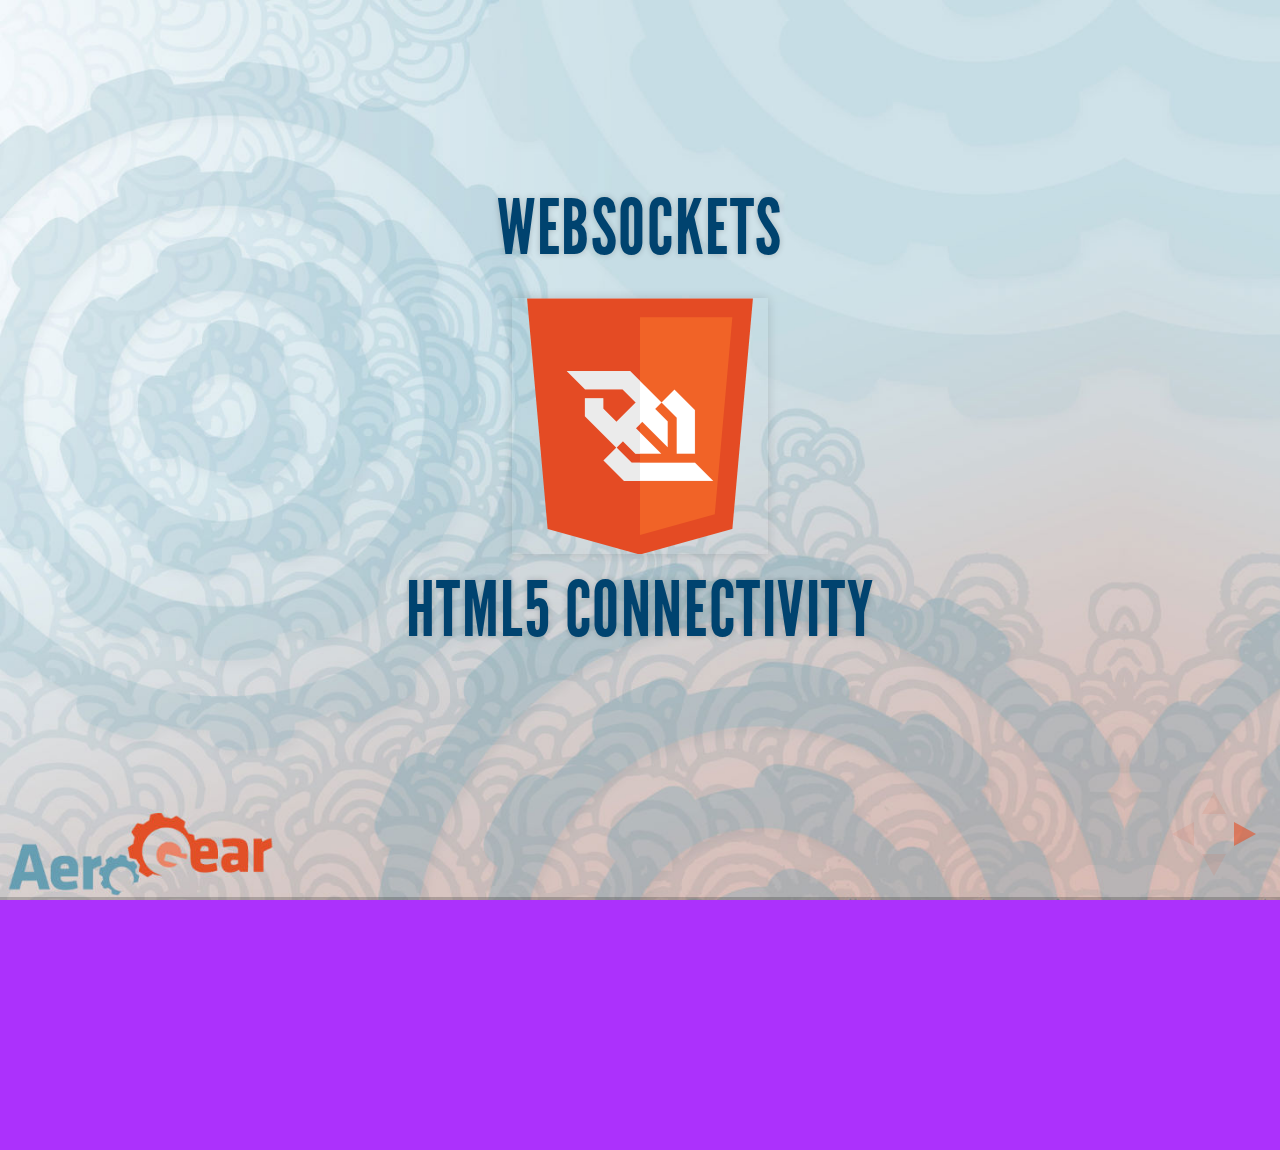
<file: index.html>
<!doctype html>
<html lang="en">

	<head>
		<meta charset="utf-8">

		<title>WebSocket - here we are!</title>

		<meta name="description" content="WebSocket">
		<meta name="author" content="Matthias Wessendorf">

		<meta name="apple-mobile-web-app-capable" content="yes" />
		<meta name="apple-mobile-web-app-status-bar-style" content="black-translucent" />

		<meta name="viewport" content="width=device-width, initial-scale=1.0, maximum-scale=1.0, user-scalable=no">

		<link rel="stylesheet" href="css/reveal.min.css">
		<link rel="stylesheet" href="css/theme/aerogear.css" id="theme">

		<!-- For syntax highlighting -->
		<link rel="stylesheet" href="lib/css/zenburn.css">

		<!-- If the query includes 'print-pdf', use the PDF print sheet -->
		<script>
			document.write( '<link rel="stylesheet" href="css/print/' + ( window.location.search.match( /print-pdf/gi ) ? 'pdf' : 'paper' ) + '.css" type="text/css" media="print">' );
		</script>

		<!--[if lt IE 9]>
		<script src="lib/js/html5shiv.js"></script>
		<![endif]-->
	</head>

	<body>

		<div class="reveal">

			<!-- Any section element inside of this container is displayed as a slide -->
			<div class="slides">
				<section>
					<h2>WebSockets</h2>
					<div>
						<img style="background: none;border: 0;" src="assets/img/connectivity.png" alt="" />
					</div>
					<h2>HTML5 Connectivity</h2>
				</section>
<section>
	<h2>Matthias Weßendorf</h2>
    <div style="float:right;text-align:right;display:inline-block;width: 16%">
        <img src="assets/img/redhat-logo-cloud.jpeg" width="90%"/>
    </div>
	<ul>
		<li>JBoss by Red Hat</li>
		<i><a href="http://twitter.com/AeroGears">@AeroGears</a></i>
		<li>Member Apache Software Foundation</li>
		<li>Speaker, Author, Blogger:</li>
		<i><a href="http://wessendorf.net">http://wessendorf.net</a></i>
		<li>Twitter:</li>
		<i><a href="http://twitter.com/mwessendorf">@mwessendorf</a></i>
	</ul>
</section>

				<section>
					<h2>Agenda</h2>
					<ul>
						<li>HTML5 Connectivity and Realtime</li>
						<li>Enter WebSockets</li>
						<li>Current usage</li>
						<li>Outlook: what's next?</li>
					</ul>
				</section>
				<section>
					<h2>HTML5 - haz it...</h2>
					<div>
						<img style="background: transparent;border: 0;" src="assets/img/HTML5-Super-Logo.jpeg" alt="" />
					</div>
				</section>

				<section>
					<h3>Ok...</h3>
					<h1>WebSocket</h1>
					<h3>But why?</h3>
				</section>

				<section>
					<h2>Realtime...</h2>
					<div>
						<img style="background: transparent;border: 0;" src="assets/img/realtime.png" alt="" />
					</div>
				</section>
				<section>
					<h2>Realtime...</h2>
					<div>
						<img style="background: transparent;border: 0;" src="assets/img/29465860.jpeg" alt="" />
					</div>
				</section>

				<section>
					<h2>HTTP Limits...</h2>
					<div>
						<img style="background: transparent;border: 0;height: 304px;width: 400px;" src="assets/img/oneway.gif" alt="" />
					</div>
				</section>

				<section>
					<h3>...it's chatty!</h3>
					<div>
						<img style="background: transparent;border: 0;" src="assets/img/headers.png" alt="" />
					</div>
				</section>

				<section>
					<h3>Web Scale??</h3>
					<div>
						<a href="./assets/img/http.png"><img style="background: transparent;border: 0;" src="assets/img/http.png" alt="" /></a>
					</div>
				</section>

				<section>
					<h3>ZOMG!</h3>
					<div>
						<a href="./assets/img/websocket.png"><img style="background: transparent;border: 0;" src="assets/img/websocket.png" alt="" /></a>
					</div>
				</section>
				<section>
					<h2>Agenda</h2>
					<ul>
						<li>HTML5 Connectivity and Realtime</li>
						<li><span style="text-decoration: underline;"><b><i>Enter WebSockets</i></b></span></li>
						<li>Current usage</li>
						<li>Outlook: what's next?</li>
					</ul>
				</section>

				<section>
					<h2>WS: History - hixie</h2>
					<ul>
						<li>2009, January</li>
						  <ul>
							<li>Version 0, kick off</li>
						  </ul>
						...
						<li>2010, May</li>
						  <ul>
							<li>Version 76</li>
						  </ul>
					</ul>
				</section>

				<section>
					<h2>WS: IETF took over</h2>
					<ul>
						<li>2010, August</li>
						  <ul>
							<li>Version 1, Binary</li>
						  </ul>
						<li>2011, January</li>
						  <ul>
							<li>Version 4, Security</li>
						  </ul>
						<li>2011, September</li>
						  <ul>
							<li>Version 14, Versioning</li>
						  </ul>
						<li>2011, December</li>
						  <ul>
							<li><i><b>RFC 6455</b></i> => FINAL</li>
						  </ul>
					</ul>
				</section>
				<section>
					<h2>Supported by...</h2>
					<ul>
						<li>Browsers</li>
						  <ul>
							<li>almost all! Yes... IE, but in version 10...</li>
						  </ul>
						<li>Servers</li>
						  <ul>
							<li>a gazillion servers</li>
						  </ul>
						<li>standalone(?) libraries</li>
						  <ul>
							<li>Autobahn, SRWebSocket, JavaEE(!) etc...</li>
						  </ul>
						<li>Extensions and Protocols</li>
						  <ul>
							<li>e.g. STOMP, MQTT, SimplePush (designed for Firefox OS)</li>
						  </ul>
						<li>Docker Remote API</li>
						<li>Github UI (e.g. PRs)</li>
					</ul>
				</section>
				<section data-markdown>
					<h3>Handshake Request</h3>
					```
					GET /chat HTTP/1.1
					Host: server.example.com
					Upgrade: websocket
					Connection: Upgrade
					Sec-WebSocket-Key: dGhlIHNhbXBsZSBub25jZQ==
					Origin: http://example.com
					Sec-WebSocket-Protocol: chat, superchat
					Sec-WebSocket-Version: 13
					```
			</section>
			<section data-markdown>
				<h3>Handshake Response</h3>
				```
				HTTP/1.1 101 Switching Protocols
				Upgrade: websocket
				Connection: Upgrade
				Sec-WebSocket-Accept: s3pPLMBiTxaQ9kYGzzhZRbK+xOo=
				Sec-WebSocket-Protocol: superchat
				```
			</section>
				
			<section data-markdown>
				<h3>JavaScript API</h3>
				```
				// Create new WebSocket
				var mySocket =new WebSocket("ws://echo.websockets.org");

				// Attach listeners
				mySocket.onmessage = function(evt) {

				   doSomethingFancy(evt.data);
				};

				mySocket.onopen = function(evt) {...};

				mySocket.onclose = function(evt) {...};

				mySocket.onerror = function(evt) {...};

				```
			</section>
				
			<section data-markdown>
				<h3>JavaScript API</h3>
				```
				function sendTextMessage() {
				    if (mySocket.readyState !== WebSocket.OPEN) return;

				    mySocket.send("Hello there...!");
				 }

				 function sendBinaryMessage() {
				    if (mySocket.readyState !== WebSocket.OPEN) return;

				    mySocket.send(canvasElementRef.toBlob()); // blob: default...
				 }

				// Close WebSocket
				mySocket.close();
				```
			</section>
				<section>
					<h2>ARE YOU READY TO CONNECT TO</h2>
					<div>
						<img style="background: transparent;border: 0;" src="assets/img/hp.jpg" alt="" />
					</div>
					<h2>WEBSOCKETS ????</h2>
				</section>

			<section>
				<h2>JSR 356</h2>
				<ul>
					<li>Java API for WebSocket</li>
					<ul>
						<li>Client API</li>
						<li>Server API</li>
					</ul>
				</ul>
			</section>
			
			<section>
				<h2>Agenda</h2>
				<ul>
					<li>HTML5 Connectivity and Realtime</li>
					<li>Enter WebSockets</li>
					<ul>
						<li><span style="text-decoration: underline;"><b><i>Issues / Gotchas</i></b></span></li>
					</ul>
					<li>Current usage</li>
					<li>Outlook: what's next?</li>
				</ul>
			</section>
			
			<section>
				<img style="background: transparent;border: 0;height: 720px;width: 720px;" src="assets/img/29697984.jpeg" alt="" />
			</section>
			
			<section>
				<h2>WebSocket Issues</h2>
				<ul>
					<li>Browsers</li>
					 	<ul>
							<li>different protocol/API versions..</li>
							<li>old browsers...</li>
						</ul>
					<li>Servers</li>
				 	<ul>
						<li>different protocol/API versions..</li>
						<li>old handshake VS new handshake</li>
					</ul>					
				</ul>
			</section>
			<!--section>
				<h2>relax</h2>
				<span> Can be fixed, but requires some more code and tweaks...</span>
			</section-->



			<section>
				<h2>WebSocket Issues</h2>
				<ul>
					<li>Writing to a closed WebSocket:</li>
					<ul>
						<li>e.g. race condition...</li>
					</ul>
				</ul>
				<p>&nbsp;</p>
				<p>&nbsp;</p>
				<p><a href="https://github.com/joewalnes/reconnecting-websocket">reconnecting-websocket</a>
			</section>
			<section data-markdown>
				<h3>open?</h3>
				```
				function sendTextMessage() {
				    if (mySocket.readyState !== WebSocket.OPEN) return;

				    mySocket.send("Hello there...!");
				 }
				```
				The readySate:
				```
				WebSocket.CONNECTING
				WebSocket.OPEN
				WebSocket.CLOSING
				WebSocket.CLOSED
				```
			</section>
			<section>
				<h2>WebSocket Issues</h2>
				<ul>
					<li>Browsers..WAT CAN GO WRONG ???</li>
					<br/><p/>
					<ul>
						<li>recent (FF/Chrome): for ws:// from TLS (https://)....</li>
						<li>older Firefox: ESC... true for XHR (and Comet) as well.....</li>
					</ul>
				</ul>
			</section>
			
			<section>
				<h2>(WebSocket) Issues</h2>
				<ul>
					<li>Sending invalid UTF-8</li>
					<ul>
						<li>emoji / emoticons</li>
					</ul>
				</ul>
			</section>
			<section>
				<h2>(WebSocket) Issues</h2>
				<p>&nbsp;</p>
				<p>encodeURIComponent(<img src="assets/img/poo.png" style="border:0;weight:60px;height:60px;background:transparent;"/>)</p>
				<p>&nbsp;</p>
			</section>

			<section>
				<p>WebSockets</p>
				<p>on</p>
				<h1>mobile ???</h1>
			</section>

			<section>
				<h2>(WebSocket) Issues</h2>
				<ul>
					<li>Browser</li>
					<ul>
						<li>Sleep closes the connection</li>
					</ul>
					<li>Native</li>
					<ul>
						<li>it depends....</li>
					</ul>
				</ul>
			</section>

			<section data-markdown>
				<h2>WebSocket (Browser) Issues</h2>
				```
				mySocket.onclose = function(evt) {
					// something happend:
					if (!evt.wasClean) {
						// add hooks...
					}
				};
				```
				Apache Cordova...
			</section>

			<section data-markdown>
				<h2>Future => </h2>
				Page Visibility API (W3C)
				```
				document.addEventListener("visibilitychange", function(event) {
				   // Page visible ?
				   if (document.hidden) {
				   }
				   // query the 'visibilityState':
				   var myVisibility = document.visibilityState;
				   ...
				}, false);
				```
				* hidden
				* visible
				*  preview
			</section>


			<section>
				<p>&nbsp;</p>
				<p>&nbsp;</p>
				<h1>3G ?</h1>
				<p>&nbsp;</p>
			</section>

			<section>
				<h2>Browser...</h2>
				<img style="background: transparent;border: 0;" src="assets/img/ws_org.jpg" alt="" />
			</section>
			<section>
				<h2>...native</h2>
				<img style="background: transparent;border: 0;" src="assets/img/pusher_1.jpg" alt="" />
			</section>
			<section>
				<h2>Oh, look!</h2>
				<img style="background: transparent;border: 0;" src="assets/img/pusher_2.jpg" alt="" />
			</section>
			<section data-markdown>
				<p>&nbsp;</p>
				<h1>WebSocket secure</h1>
				<p>&nbsp;</p>
				```
				var ws = new WebSocket("wss://myserver.com/endpoint");
				```
			</section>
			<section>
				<p>&nbsp;</p>
				<p>&nbsp;</p>
				<h1>Always!</h1>
				<p>&nbsp;</p>
				<span>Doesn't <span style="color:#E25027">http://</span> just look odd ? :-)</span>
			</section>

			<section>
				<h2>Actually...</h2>
				<ul>
					<li>Telekom fixed it in 2014 :)</li>
					<li>BUT! Do you know if other carriers support it ?</li>
				</ul>
			</section>

			<section>
				<h2>Android/iOS</h2>
				<ul>
					<li>Costs of maintaining (WebSocket) connection (per app)</li>
					<li>sporadic connection scenario</li>
						<ul>
							<li>network events</li>
							<li>battery</li>
							<li>redelivery of messages</li>
						</ul>
					<li>user kills the app</li>
					<li>reboot of device</li>
				</ul>
			</section>


				<section>
					<h2>Ideal case</h2>
					<div>
						<img style="background: transparent;border: 0;" src="assets/img/Device-Cloud.png" alt="" />
					</div>
				</section>
				<section>
					<h2>Background*</h2>
					<div>
						<img style="background: transparent;border: 0;" src="assets/img/Device-Cloud2.png" alt="" />
					</div>
				</section>
				<section>
					<h2>Push for wake up!</h2>
					<div>
						<img style="background: transparent;border: 0;" src="assets/img/Device-Cloud3.png" alt="" />
					</div>
				</section>
				<section>
					<h2>Back to 'normal'</h2>
					<div>
						<img style="background: transparent;border: 0;" src="assets/img/Device-Cloud.png" alt="" />
					</div>
				</section>


			
			<section>
				<h2>Enterprise Proxies</h2>
				<ul>
					<li>blocks (high) ports...</li>
					<li>allows: 80, 443, 843</li>
				</ul>
			</section>
			
			
			<section>
				<h2>(WebSocket) Issues</h2>
				<ul>
					<li>(Personal) Firewalls</li>
					<li>Virus Scanners</li>
				</ul>
				<p>there is some really old and nasty software out there...</p>
			</section>
			
			
			
			<section>
				<p>&nbsp;</p>
				<p>&nbsp;</p>
				<h1>How to improve?!</h1>
				<p>&nbsp;</p>
			</section>

			<section data-markdown>
				<p>&nbsp;</p>
				<h1>WebSocket secure</h1>
				<p>&nbsp;</p>
				```
				var ws = new WebSocket("wss://myserver.com/endpoint");
				```
			</section>
			
			
			<section>
				<p>&nbsp;</p>
				<p>&nbsp;</p>
				<h1>Fallbacks!</h1>
				<p>&nbsp;</p>
			</section>

			
			<section>
				<p>&nbsp;</p>
				<p>&nbsp;</p>
				<h1>Really !?!?!?</h1>
				<p>&nbsp;</p>
			</section>

			
			<section>
				<h2>Engine.io / Socket.io</h2>
				<ul>
					<li>Engine.io transport for Socket.io</li>
					<li>They upgrade to WebSocket, if possible...</li>
			</section>
			
			
			<section>
				<h2>Engine.io / Socket.io</h2>
				<img style="background: transparent;border: 0;" src="assets/img/engine.io.png" alt="" />
				<p>Use multiple ports, if possible(80, 443, 843)</p>
			</section>
				
			<section>
				<h2>ENTERPRISE.JS</h2>
				<ul>
					<li>A good API should hide the technical facts</li>
					<li>Devs should code against one API</li>
				</ul>
				<p>&nbsp;</p>
				<p>&nbsp;</p>
				<p>...like Socket.io does!</p>
			</section>
			


			<section>
				<h2>Agenda</h2>
				<ul>
					<li>HTML5 Connectivity and Realtime</li>
					<li>Enter WebSockets</li>
					<li><span style="text-decoration: underline;"><b><i>Current usage</i></b></span></li>
					<li>Outlook: what's next?</li>
				</ul>
			</section>
			
			
			<section>
				<h2>WebSocket usage</h2>
				<ul>
					<li>APIs over WebSocket</li>
					<li>Protocols over WebSocket</li>
					<li>APIs integration with WebSocket</li>
					<li>Mobile</li>
				</ul>
			</section>
			
			<section>
				<h2>SimplePush</h2>
				<ul>
					<li>push websocket to Firefox and other devices</li>
				</ul>
			</section>
			
			
			<section>
				<h2>WebSocket usage</h2>
				<ul>
					<li>When you build Desktop applications (client server solutions) do you develop your application using raw TCP sockets?</li>
					<p>&nbsp;</p>
					<li>Or, are you using higher level protocols and APIs, such as XMPP, JMS, JDBC?</li>
				</ul>
			</section>
			
			<!--section>
				<h2>APIs over WebSocket</h2>
				<p>&nbsp;</p>
				<p>Infinispan (Demo)</p>
			</section-->
			
			<section>
				<h2>APIs / Protocols over WebSocket</h2>
				<p>&nbsp;</p>
				<p>Stomp / HornetQ (Demo)</p>
			</section>
			
			<section>
				<h2>Agenda</h2>
				<ul>
					<li>HTML5 Connectivity and Realtime</li>
					<li>Enter WebSockets</li>
					<li>Current usage</li>
					<li><span style="text-decoration: underline;"><b><i>Outlook: what's next?</i></b></span></li>
				</ul>
			</section>
			
			<section>
				<h2>Moving on</h2>
				<ul>
					<li>Subprotocols (IANA)</li>
					<ul>
						<li><a href="http://stomp.github.com/stomp-specification-1.0.html">STOMP 1.0****</a>, <a href="http://wamp.ws">WAMP</a>, <a href="http://tools.ietf.org/html/draft-hapner-hybi-messagebroker-subprotocol">Message Broker</a>, <a href="http://msdn.microsoft.com/en-us/library/hh536812%28prot.20%29.aspx">SOAP...</a></li>
					</ul>
					<li>Extensions</li>
					<ul>
						<li><a href="http://tools.ietf.org/html/draft-ietf-hybi-websocket-multiplexing-08">Multiplexing*</a>, <a href="http://tools.ietf.org/html/draft-ietf-hybi-permessage-compression-04">Compresssion (per message)*</a></li>
					</ul>
					<p>&nbsp;</p>
					<li><a style="text-decoration:line-through" href="https://docs.google.com/document/d/1zUEFzz7NCls3Yms8hXxY4wGXJ3EEvoZc3GihrqPQcM0/edit?pli=1">WebSocket over SPDY</a></li>
					<p>&nbsp;</p>
				</ul>
			</section>

			<section>
				<p>&nbsp;</p>
				<p>&nbsp;</p>
				<h1>HTTP 2.0</h1>
				<p>&nbsp;</p>
				<p>&nbsp;</p>
			</section>
			
			<section>
				<h1>THANK YOU</h1>
				<h3>matzew @ redhat . com</h3>
				<ul>
					<li>https://github.com/matzew/websockets</li>
				</ul>
			</section>

			</div>

		</div>

		<script src="lib/js/head.min.js"></script>
		<script src="js/reveal.min.js"></script>

		<script>

			// Full list of configuration options available here:
			// https://github.com/hakimel/reveal.js#configuration
			Reveal.initialize({
				controls: true,
				progress: true,
				history: true,
				center: true,

				theme: Reveal.getQueryHash().theme, // available themes are in /css/theme
				transition: Reveal.getQueryHash().transition || 'default', // default/cube/page/concave/zoom/linear/fade/none

				// Optional libraries used to extend on reveal.js
				dependencies: [
					{ src: 'lib/js/classList.js', condition: function() { return !document.body.classList; } },
					{ src: 'plugin/markdown/showdown.js', condition: function() { return !!document.querySelector( '[data-markdown]' ); } },
					{ src: 'plugin/markdown/markdown.js', condition: function() { return !!document.querySelector( '[data-markdown]' ); } },
					{ src: 'plugin/highlight/highlight.js', async: true, callback: function() { hljs.initHighlightingOnLoad(); } },
					{ src: 'plugin/zoom-js/zoom.js', async: true, condition: function() { return !!document.body.classList; } },
					{ src: 'plugin/notes/notes.js', async: true, condition: function() { return !!document.body.classList; } }
					// { src: 'plugin/search/search.js', async: true, condition: function() { return !!document.body.classList; } }
					// { src: 'plugin/remotes/remotes.js', async: true, condition: function() { return !!document.body.classList; } }
				]
			});

		</script>

	</body>
</html>
</file>
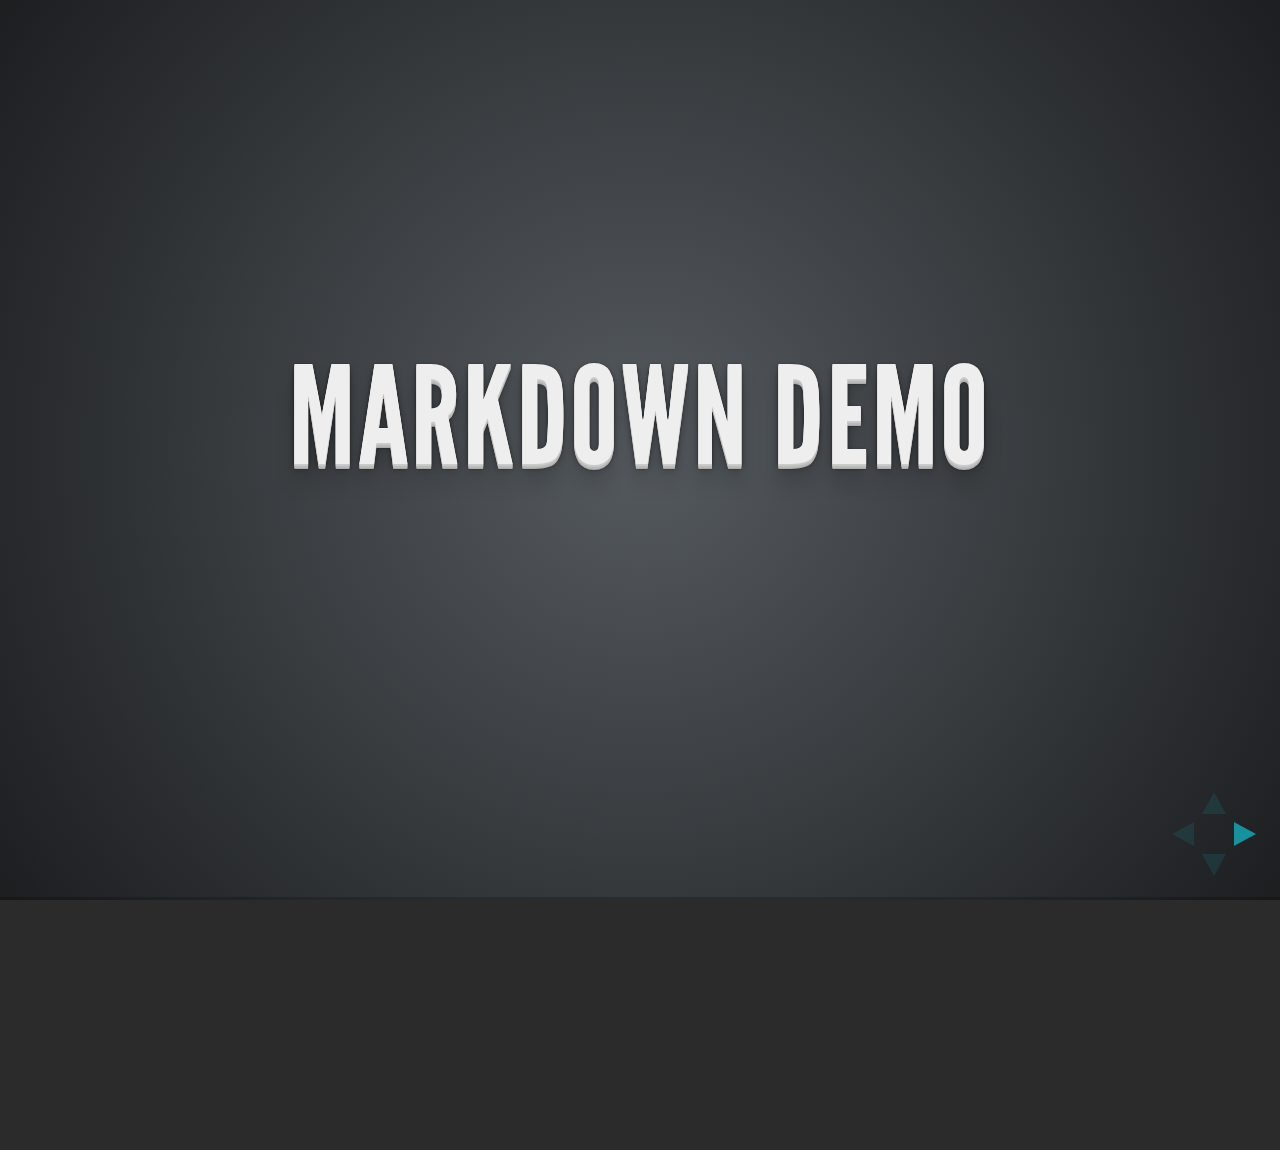
<file: plugin/markdown/example.html>
<!doctype html>
<html lang="en">

	<head>
		<meta charset="utf-8">

		<title>reveal.js - Markdown Demo</title>

		<link rel="stylesheet" href="../../css/reveal.css">
		<link rel="stylesheet" href="../../css/theme/default.css" id="theme">
	</head>

	<body>

		<div class="reveal">

			<div class="slides">

                <!-- Use external markdown resource, and separate slides by three newlines; vertical slides by two newlines -->
                <section data-markdown="example.md" data-separator="^\n\n\n" data-vertical="^\n\n"></section>

                <!-- Slides are separated by three dashes (quick 'n dirty regular expression) -->
                <section data-markdown data-separator="---">
                    <script type="text/template">
                        ## Demo 1
                        Slide 1
                        ---
                        ## Demo 1
                        Slide 2
                        ---
                        ## Demo 1
                        Slide 3
                    </script>
                </section>

                <!-- Slides are separated by newline + three dashes + newline, vertical slides identical but two dashes -->
                <section data-markdown data-separator="^\n---\n$" data-vertical="^\n--\n$">
                    <script type="text/template">
                        ## Demo 2
                        Slide 1.1

                        --

                        ## Demo 2
                        Slide 1.2

                        ---

                        ## Demo 2
                        Slide 2
                    </script>
                </section>

                <!-- No "extra" slides, since there are no separators defined (so they'll become horizontal rulers) -->
                <section data-markdown>
                    <script type="text/template">
                        A

                        ---

                        B

                        ---

                        C
                    </script>
                </section>

            </div>
		</div>

		<script src="../../lib/js/head.min.js"></script>
		<script src="../../js/reveal.js"></script>

		<script>

			Reveal.initialize({
				controls: true,
				progress: true,
				history: true,
				center: true,

				theme: Reveal.getQueryHash().theme,
				transition: Reveal.getQueryHash().transition || 'default',

				// Optional libraries used to extend on reveal.js
				dependencies: [
					{ src: '../../lib/js/classList.js', condition: function() { return !document.body.classList; } },
					{ src: 'showdown.js', condition: function() { return !!document.querySelector( '[data-markdown]' ); } },
					{ src: 'markdown.js', condition: function() { return !!document.querySelector( '[data-markdown]' ); } }
				]
			});

		</script>

	</body>
</html>
</file>
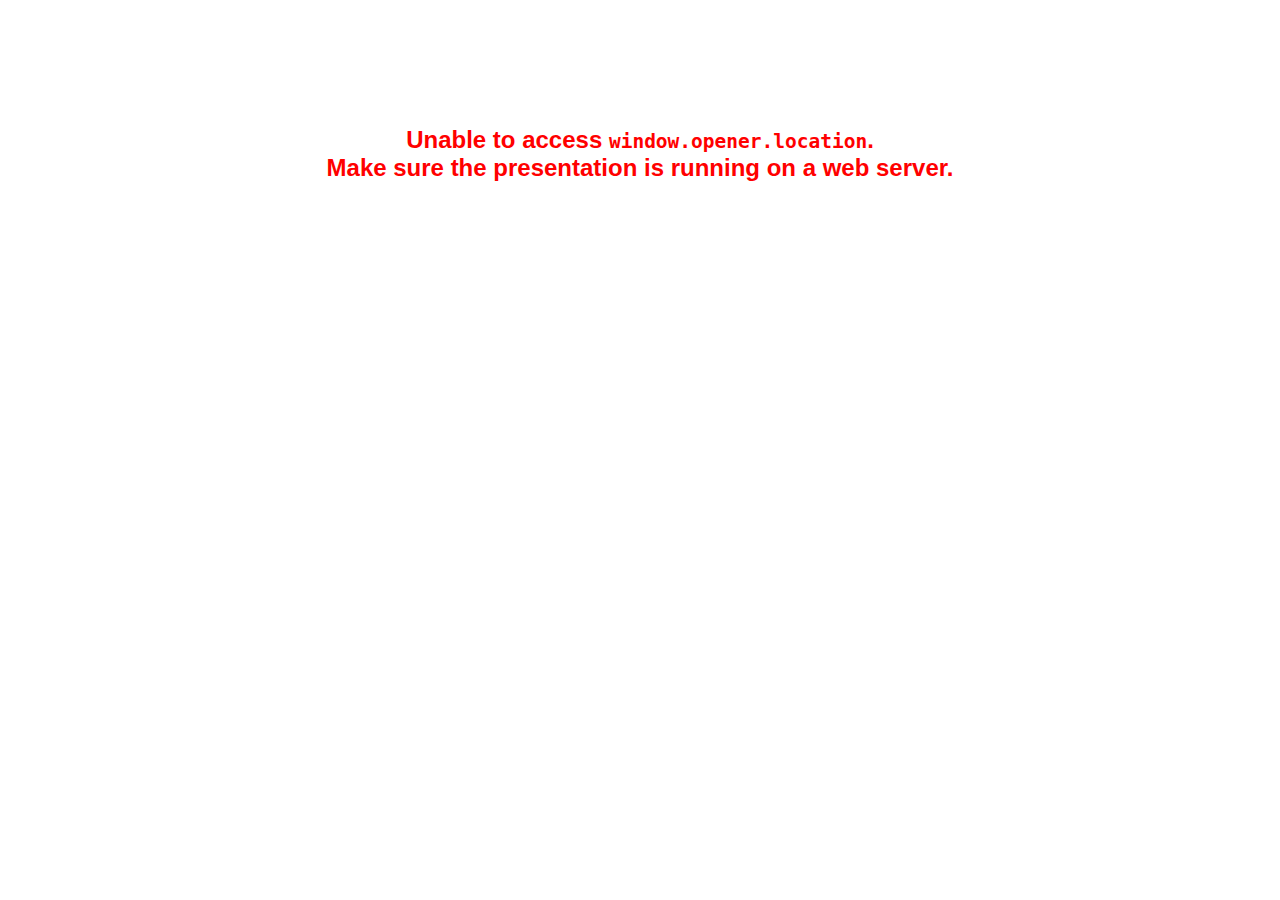
<file: plugin/notes/notes.html>
<!doctype html>
<html lang="en">
	<head>
		<meta charset="utf-8">

		<title>reveal.js - Slide Notes</title>

		<style>
			body {
				font-family: Helvetica;
			}

			#notes {
				font-size: 24px;
				width: 640px;
				margin-top: 5px;
			}

			#wrap-current-slide {
				width: 640px;
				height: 512px;
				float: left;
				overflow: hidden;
			}

			#current-slide {
				width: 1280px;
				height: 1024px;
				border: none;

				-webkit-transform-origin: 0 0;
				   -moz-transform-origin: 0 0;
					-ms-transform-origin: 0 0;
					 -o-transform-origin: 0 0;
						transform-origin: 0 0;

				-webkit-transform: scale(0.5);
				   -moz-transform: scale(0.5);
					-ms-transform: scale(0.5);
					 -o-transform: scale(0.5);
						transform: scale(0.5);
			}

			#wrap-next-slide {
				width: 448px;
				height: 358px;
				float: left;
				margin: 0 0 0 10px;
				overflow: hidden;
			}

			#next-slide {
				width: 1280px;
				height: 1024px;
				border: none;

				-webkit-transform-origin: 0 0;
				   -moz-transform-origin: 0 0;
					-ms-transform-origin: 0 0;
					 -o-transform-origin: 0 0;
						transform-origin: 0 0;

				-webkit-transform: scale(0.35);
				   -moz-transform: scale(0.35);
					-ms-transform: scale(0.35);
					 -o-transform: scale(0.35);
						transform: scale(0.35);
			}

			.slides {
				position: relative;
				margin-bottom: 10px;
				border: 1px solid black;
				border-radius: 2px;
				background: rgb(28, 30, 32);
			}

			.slides span {
				position: absolute;
				top: 3px;
				left: 3px;
				font-weight: bold;
				font-size: 14px;
				color: rgba( 255, 255, 255, 0.9 );
			}

			.error {
				font-weight: bold;
				color: red;
				font-size: 1.5em;
				text-align: center;
				margin-top: 10%;
			}

			.error code {
				font-family: monospace;
			}

			.time {
				width: 448px;
				margin: 30px 0 0 10px;
				float: left;
				text-align: center;
				opacity: 0;

				-webkit-transition: opacity 0.4s;
				   -moz-transition: opacity 0.4s;
				     -o-transition: opacity 0.4s;
				        transition: opacity 0.4s;
			}

			.elapsed,
			.clock {
				color: #333;
				font-size: 2em;
				text-align: center;
				display: inline-block;
				padding: 0.5em;
				background-color: #eee;
				border-radius: 10px;
			}

			.elapsed h2,
			.clock h2 {
				font-size: 0.8em;
				line-height: 100%;
				margin: 0;
				color: #aaa;
			}

			.elapsed .mute {
				color: #ddd;
			}

		</style>
	</head>

	<body>

		<div id="wrap-current-slide" class="slides">
			<script>document.write( '<iframe width="1280" height="1024" id="current-slide" src="'+ window.opener.location.href +'"></iframe>' );</script>
		</div>

		<div id="wrap-next-slide" class="slides">
			<script>document.write( '<iframe width="640" height="512" id="next-slide" src="'+ window.opener.location.href +'"></iframe>' );</script>
			<span>UPCOMING:</span>
		</div>

		<div class="time">
			<div class="clock">
				<h2>Time</h2>
				<span id="clock">0:00:00 AM</span>
			</div>
			<div class="elapsed">
				<h2>Elapsed</h2>
				<span id="hours">00</span><span id="minutes">:00</span><span id="seconds">:00</span>
			</div>
		</div>

		<div id="notes"></div>

		<script src="../../plugin/markdown/showdown.js"></script>
		<script>

			window.addEventListener( 'load', function() {

				if( window.opener && window.opener.location && window.opener.location.href ) {

					var notes = document.getElementById( 'notes' ),
						currentSlide = document.getElementById( 'current-slide' ),
						nextSlide = document.getElementById( 'next-slide' );

					window.addEventListener( 'message', function( event ) {
						var data = JSON.parse( event.data );
						// No need for updating the notes in case of fragment changes
						if ( data.notes !== undefined) {
							if( data.markdown ) {
								notes.innerHTML = (new Showdown.converter()).makeHtml( data.notes );
							}
							else {
								notes.innerHTML = data.notes;
							}
						}

						// Showing and hiding fragments
						if( data.fragment === 'next' ) {
							currentSlide.contentWindow.Reveal.nextFragment();
						}
						else if( data.fragment === 'prev' ) {
							currentSlide.contentWindow.Reveal.prevFragment();
						}
						else {
							// Update the note slides
							currentSlide.contentWindow.Reveal.slide( data.indexh, data.indexv );
							nextSlide.contentWindow.Reveal.slide( data.nextindexh, data.nextindexv );
						}

					}, false );

					var start = new Date(),
						timeEl = document.querySelector( '.time' ),
						clockEl = document.getElementById( 'clock' ),
						hoursEl = document.getElementById( 'hours' ),
						minutesEl = document.getElementById( 'minutes' ),
						secondsEl = document.getElementById( 'seconds' );

					setInterval( function() {

						timeEl.style.opacity = 1;

						var diff, hours, minutes, seconds,
							now = new Date();

						diff = now.getTime() - start.getTime();
						hours = parseInt( diff / ( 1000 * 60 * 60 ) );
						minutes = parseInt( ( diff / ( 1000 * 60 ) ) % 60 );
						seconds = parseInt( ( diff / 1000 ) % 60 );

						clockEl.innerHTML = now.toLocaleTimeString();
						hoursEl.innerHTML = zeroPadInteger( hours );
						hoursEl.className = hours > 0 ? "" : "mute";
						minutesEl.innerHTML = ":" + zeroPadInteger( minutes );
						minutesEl.className = minutes > 0 ? "" : "mute";
						secondsEl.innerHTML = ":" + zeroPadInteger( seconds );

					}, 1000 );

					// Navigate the main window when the notes slide changes
					currentSlide.contentWindow.Reveal.addEventListener( 'slidechanged', function( event ) {

						window.opener.Reveal.slide( event.indexh, event.indexv );

					} );

				}
				else {

					document.body.innerHTML =  '<p class="error">Unable to access <code>window.opener.location</code>.<br>Make sure the presentation is running on a web server.</p>';

				}


			}, false );

			function zeroPadInteger( num ) {
				var str = "00" + parseInt( num );
				return str.substring( str.length - 2 );
			}

		</script>
	</body>
</html>
</file>
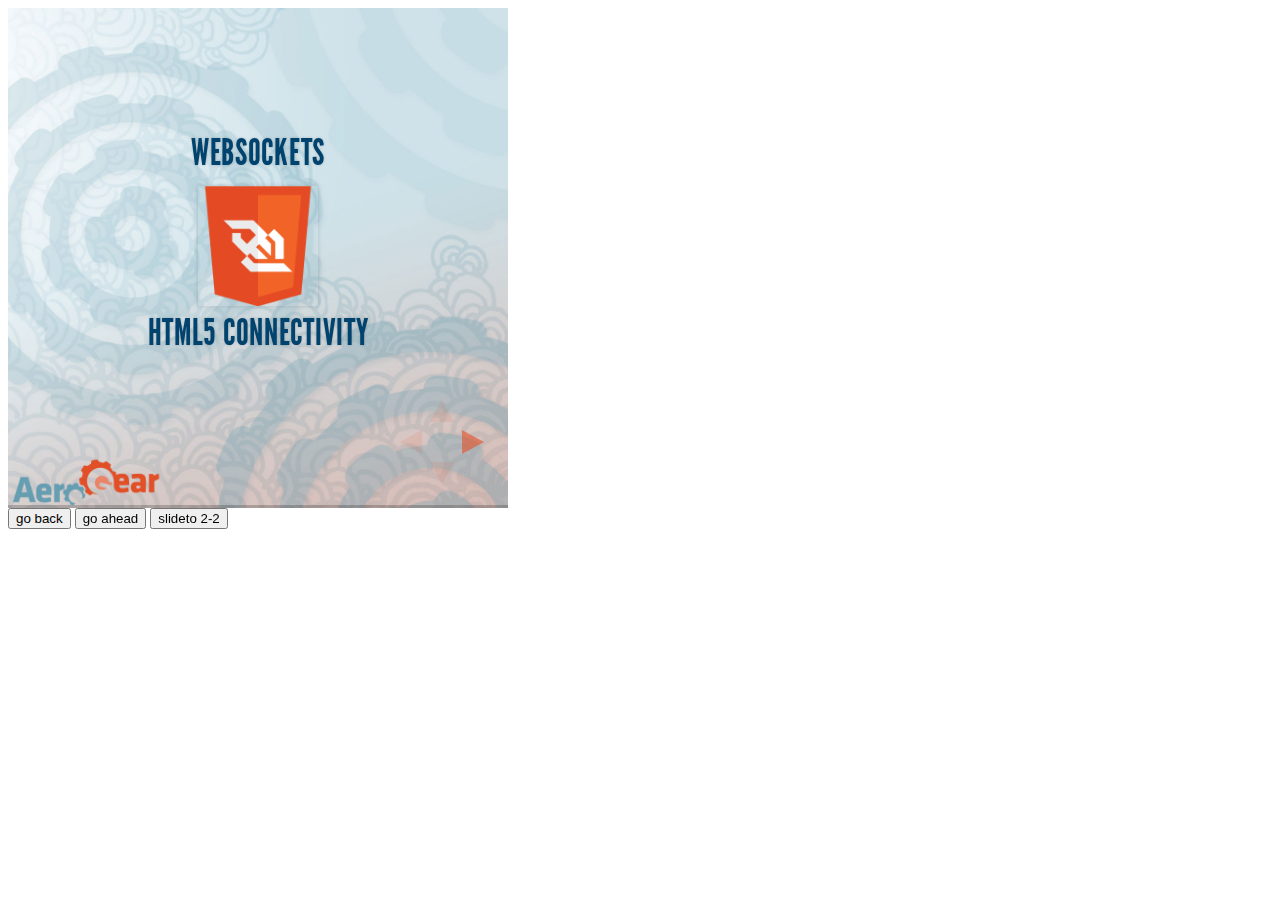
<file: plugin/postmessage/example.html>
<html>
	<body>

		<iframe id="reveal" src="../../index.html" style="border: 0;" width="500" height="500"></iframe>

		<div>
			<input id="back" type="button" value="go back"/>
			<input id="ahead" type="button" value="go ahead"/>
			<input id="slideto" type="button" value="slideto 2-2"/>
		</div>

		<script>

			(function (){

				var back = document.getElementById( 'back' ),
						ahead = document.getElementById( 'ahead' ),
						slideto = document.getElementById( 'slideto' ),
						reveal =  window.frames[0];

					back.addEventListener( 'click', function () {
						
					reveal.postMessage( JSON.stringify({method: 'prev', args: []}), '*' );
				}, false );

				ahead.addEventListener( 'click', function (){
					reveal.postMessage( JSON.stringify({method: 'next', args: []}), '*' );
				}, false );

				slideto.addEventListener( 'click', function (){
					reveal.postMessage( JSON.stringify({method: 'slide', args: [2,2]}), '*' );
				}, false );

			}());

		</script>

	</body>
</html>
</file>
<file: css/theme/aerogear.css>
@import url(http://fonts.googleapis.com/css?family=Lato:400,700,400italic,700italic);
/**
 * AeroGear theme adapted from the default theme for reveal.js.
 *
 */
@font-face {
  font-family: 'League Gothic';
  src: url("../../lib/font/league_gothic-webfont.eot");
  src: url("../../lib/font/league_gothic-webfont.eot?#iefix") format("embedded-opentype"), url("../../lib/font/league_gothic-webfont.woff") format("woff"), url("../../lib/font/league_gothic-webfont.ttf") format("truetype"), url("../../lib/font/league_gothic-webfont.svg#LeagueGothicRegular") format("svg");
  font-weight: normal;
  font-style: normal; }

/*********************************************
 * GLOBAL STYLES
 *********************************************/
body {
  background-image: url("img/rvl-bg-large.jpg");
  background-color: #ac31fc ;
  background-position: left bottom;
  background-repeat:no-repeat;
  background-size: cover;
}
.reveal .CodeMirror div {
  font-size: 20px;
  line-height:1;
}

.reveal {
  font-family: "Lato", sans-serif;
  font-size: 36px;
  font-weight: 200;
  letter-spacing: -0.02em;
  color: #222222; }

::selection {
  color: white;
  background: #ff5e99;
  text-shadow: none; }

/*********************************************
 * HEADERS
 *********************************************/
.reveal h1,
.reveal h2,
.reveal h3,
.reveal h4,
.reveal h5,
.reveal h6 {
  margin: 0 0 20px 0;
  color: #00436F;
  font-family: "League Gothic", Impact, sans-serif;
  line-height: 0.9em;
  letter-spacing: 0.02em;
  text-transform: uppercase;
  text-shadow: 0px 0px 6px rgba(0, 0, 0, 0.2); }

.reveal h1 {
  text-shadow: 0 1px 0 #cccccc, 0 2px 0 #c9c9c9, 0 3px 0 #bbbbbb, 0 4px 0 #b9b9b9, 0 5px 0 #aaaaaa, 0 6px 1px rgba(0, 0, 0, 0.1), 0 0 5px rgba(0, 0, 0, 0.1), 0 1px 3px rgba(0, 0, 0, 0.3), 0 3px 5px rgba(0, 0, 0, 0.2), 0 5px 10px rgba(0, 0, 0, 0.25), 0 20px 20px rgba(0, 0, 0, 0.15); }

/*********************************************
 * LINKS
 *********************************************/
.reveal a:not(.image) {
  color: #E25027;
  text-decoration: none;
  -webkit-transition: color 0.15s ease;
  -moz-transition: color 0.15s ease;
  -ms-transition: color 0.15s ease;
  -o-transition: color 0.15s ease;
  transition: color 0.15s ease; }

.reveal a:not(.image):hover {
  color: #fff;
  text-shadow: none;
  border: none; }

.reveal .roll span:after {
  color: #fff;
  background: #E25027; }

/*********************************************
 * IMAGES
 *********************************************/
.reveal section img {
  margin: 15px 0px;
  background: rgba(255, 255, 255, 0.12);
  border: 4px solid #eeeeee;
  box-shadow: 0 0 10px rgba(0, 0, 0, 0.15);
  -webkit-transition: all 0.2s linear;
  -moz-transition: all 0.2s linear;
  -ms-transition: all 0.2s linear;
  -o-transition: all 0.2s linear;
  transition: all 0.2s linear; }

.reveal a:hover img {
  background: rgba(255, 255, 255, 0.2);
  border-color: #13daec;
  box-shadow: 0 0 20px rgba(0, 0, 0, 0.55); }

/*********************************************
 * NAVIGATION CONTROLS
 *********************************************/
.reveal .controls div.navigate-left,
.reveal .controls div.navigate-left.enabled {
  border-right-color: #E25027; }

.reveal .controls div.navigate-right,
.reveal .controls div.navigate-right.enabled {
  border-left-color: #E25027; }

.reveal .controls div.navigate-up,
.reveal .controls div.navigate-up.enabled {
  border-bottom-color: #E25027; }

.reveal .controls div.navigate-down,
.reveal .controls div.navigate-down.enabled {
  border-top-color: #E25027; }

.reveal .controls div.navigate-left.enabled:hover {
  border-right-color: #E25027; }

.reveal .controls div.navigate-right.enabled:hover {
  border-left-color: #E25027; }

.reveal .controls div.navigate-up.enabled:hover {
  border-bottom-color: #E25027; }

.reveal .controls div.navigate-down.enabled:hover {
  border-top-color: #E25027; }

/*********************************************
 * PROGRESS BAR
 *********************************************/
.reveal .progress {
  background: rgba(0, 0, 0, 0.2); }

.reveal .progress span {
  background: #13daec;
  -webkit-transition: width 800ms cubic-bezier(0.26, 0.86, 0.44, 0.985);
  -moz-transition: width 800ms cubic-bezier(0.26, 0.86, 0.44, 0.985);
  -ms-transition: width 800ms cubic-bezier(0.26, 0.86, 0.44, 0.985);
  -o-transition: width 800ms cubic-bezier(0.26, 0.86, 0.44, 0.985);
  transition: width 800ms cubic-bezier(0.26, 0.86, 0.44, 0.985); }
</file>
<file: lib/css/zenburn.css>
/*

Zenburn style from voldmar.ru (c) Vladimir Epifanov <voldmar@voldmar.ru>
based on dark.css by Ivan Sagalaev

*/

pre code {
  display: block; padding: 0.5em;
  background: #3F3F3F;
  color: #DCDCDC;
}

pre .keyword,
pre .tag,
pre .django .tag,
pre .django .keyword,
pre .css .class,
pre .css .id,
pre .lisp .title {
  color: #E3CEAB;
}

pre .django .template_tag,
pre .django .variable,
pre .django .filter .argument {
  color: #DCDCDC;
}

pre .number,
pre .date {
  color: #8CD0D3;
}

pre .dos .envvar,
pre .dos .stream,
pre .variable,
pre .apache .sqbracket {
  color: #EFDCBC;
}

pre .dos .flow,
pre .diff .change,
pre .python .exception,
pre .python .built_in,
pre .literal,
pre .tex .special {
  color: #EFEFAF;
}

pre .diff .chunk,
pre .ruby .subst {
  color: #8F8F8F;
}

pre .dos .keyword,
pre .python .decorator,
pre .class .title,
pre .haskell .label,
pre .function .title,
pre .ini .title,
pre .diff .header,
pre .ruby .class .parent,
pre .apache .tag,
pre .nginx .built_in,
pre .tex .command,
pre .input_number {
    color: #efef8f;
}

pre .dos .winutils,
pre .ruby .symbol,
pre .ruby .symbol .string,
pre .ruby .symbol .keyword,
pre .ruby .symbol .keymethods,
pre .ruby .string,
pre .ruby .instancevar {
  color: #DCA3A3;
}

pre .diff .deletion,
pre .string,
pre .tag .value,
pre .preprocessor,
pre .built_in,
pre .sql .aggregate,
pre .javadoc,
pre .smalltalk .class,
pre .smalltalk .localvars,
pre .smalltalk .array,
pre .css .rules .value,
pre .attr_selector,
pre .pseudo,
pre .apache .cbracket,
pre .tex .formula {
  color: #CC9393;
}

pre .shebang,
pre .diff .addition,
pre .comment,
pre .java .annotation,
pre .template_comment,
pre .pi,
pre .doctype {
  color: #7F9F7F;
}

pre .xml .css,
pre .xml .javascript,
pre .xml .vbscript,
pre .tex .formula {
  opacity: 0.5;
}
</file>
<file: css/reveal.css>
@charset "UTF-8";

/*!
 * reveal.js
 * http://lab.hakim.se/reveal-js
 * MIT licensed
 *
 * Copyright (C) 2013 Hakim El Hattab, http://hakim.se
 */


/*********************************************
 * RESET STYLES
 *********************************************/

html, body, .reveal div, .reveal span, .reveal applet, .reveal object, .reveal iframe,
.reveal h1, .reveal h2, .reveal h3, .reveal h4, .reveal h5, .reveal h6, .reveal p, .reveal blockquote, .reveal pre,
.reveal a, .reveal abbr, .reveal acronym, .reveal address, .reveal big, .reveal cite, .reveal code,
.reveal del, .reveal dfn, .reveal em, .reveal img, .reveal ins, .reveal kbd, .reveal q, .reveal s, .reveal samp,
.reveal small, .reveal strike, .reveal strong, .reveal sub, .reveal sup, .reveal tt, .reveal var,
.reveal b, .reveal u, .reveal i, .reveal center,
.reveal dl, .reveal dt, .reveal dd, .reveal ol, .reveal ul, .reveal li,
.reveal fieldset, .reveal form, .reveal label, .reveal legend,
.reveal table, .reveal caption, .reveal tbody, .reveal tfoot, .reveal thead, .reveal tr, .reveal th, .reveal td,
.reveal article, .reveal aside, .reveal canvas, .reveal details, .reveal embed,
.reveal figure, .reveal figcaption, .reveal footer, .reveal header, .reveal hgroup,
.reveal menu, .reveal nav, .reveal output, .reveal ruby, .reveal section, .reveal summary,
.reveal time, .reveal mark, .reveal audio, video {
	margin: 0;
	padding: 0;
	border: 0;
	font-size: 100%;
	font: inherit;
	vertical-align: baseline;
}

.reveal article, .reveal aside, .reveal details, .reveal figcaption, .reveal figure,
.reveal footer, .reveal header, .reveal hgroup, .reveal menu, .reveal nav, .reveal section {
	display: block;
}


/*********************************************
 * GLOBAL STYLES
 *********************************************/

html,
body {
	width: 100%;
	height: 100%;
	overflow: hidden;
}

body {
	position: relative;
	line-height: 1;
}

::selection {
	background: #FF5E99;
	color: #fff;
	text-shadow: none;
}


/*********************************************
 * HEADERS
 *********************************************/

.reveal h1,
.reveal h2,
.reveal h3,
.reveal h4,
.reveal h5,
.reveal h6 {
	-webkit-hyphens: auto;
	   -moz-hyphens: auto;
	        hyphens: auto;

	word-wrap: break-word;
}

.reveal h1 { font-size: 3.77em; }
.reveal h2 { font-size: 2.11em;	}
.reveal h3 { font-size: 1.55em;	}
.reveal h4 { font-size: 1em;	}


/*********************************************
 * VIEW FRAGMENTS
 *********************************************/

.reveal .slides section .fragment {
	opacity: 0;

	-webkit-transition: all .2s ease;
	   -moz-transition: all .2s ease;
	    -ms-transition: all .2s ease;
	     -o-transition: all .2s ease;
	        transition: all .2s ease;
}
	.reveal .slides section .fragment.visible {
		opacity: 1;
	}

.reveal .slides section .fragment.grow {
	opacity: 1;
}
	.reveal .slides section .fragment.grow.visible {
		-webkit-transform: scale( 1.3 );
		   -moz-transform: scale( 1.3 );
		    -ms-transform: scale( 1.3 );
		     -o-transform: scale( 1.3 );
		        transform: scale( 1.3 );
	}

.reveal .slides section .fragment.shrink {
	opacity: 1;
}
	.reveal .slides section .fragment.shrink.visible {
		-webkit-transform: scale( 0.7 );
		   -moz-transform: scale( 0.7 );
		    -ms-transform: scale( 0.7 );
		     -o-transform: scale( 0.7 );
		        transform: scale( 0.7 );
	}

.reveal .slides section .fragment.roll-in {
	opacity: 0;

	-webkit-transform: rotateX( 90deg );
	   -moz-transform: rotateX( 90deg );
	    -ms-transform: rotateX( 90deg );
	     -o-transform: rotateX( 90deg );
	        transform: rotateX( 90deg );
}
	.reveal .slides section .fragment.roll-in.visible {
		opacity: 1;

		-webkit-transform: rotateX( 0 );
		   -moz-transform: rotateX( 0 );
		    -ms-transform: rotateX( 0 );
		     -o-transform: rotateX( 0 );
		        transform: rotateX( 0 );
	}

.reveal .slides section .fragment.fade-out {
	opacity: 1;
}
	.reveal .slides section .fragment.fade-out.visible {
		opacity: 0;
	}

.reveal .slides section .fragment.highlight-red,
.reveal .slides section .fragment.highlight-green,
.reveal .slides section .fragment.highlight-blue {
	opacity: 1;
}
	.reveal .slides section .fragment.highlight-red.visible {
		color: #ff2c2d
	}
	.reveal .slides section .fragment.highlight-green.visible {
		color: #17ff2e;
	}
	.reveal .slides section .fragment.highlight-blue.visible {
		color: #1b91ff;
	}


/*********************************************
 * DEFAULT ELEMENT STYLES
 *********************************************/

/* Fixes issue in Chrome where italic fonts did not appear when printing to PDF */
.reveal:after {
  content: '';
  font-style: italic;
}

/* Ensure certain elements are never larger than the slide itself */
.reveal img,
.reveal video,
.reveal iframe {
	max-width: 95%;
	max-height: 95%;
}

/** Prevents layering issues in certain browser/transition combinations */
.reveal a {
	position: relative;
}

.reveal strong,
.reveal b {
	font-weight: bold;
}

.reveal em,
.reveal i {
	font-style: italic;
}

.reveal ol,
.reveal ul {
	display: inline-block;

	text-align: left;
	margin: 0 0 0 1em;
}

.reveal ol {
	list-style-type: decimal;
}

.reveal ul {
	list-style-type: disc;
}

.reveal ul ul {
	list-style-type: square;
}

.reveal ul ul ul {
	list-style-type: circle;
}

.reveal ul ul,
.reveal ul ol,
.reveal ol ol,
.reveal ol ul {
	display: block;
	margin-left: 40px;
}

.reveal p {
	margin-bottom: 10px;
	line-height: 1.2em;
}

.reveal q,
.reveal blockquote {
	quotes: none;
}

.reveal blockquote {
	display: block;
	position: relative;
	width: 70%;
	margin: 5px auto;
	padding: 5px;

	font-style: italic;
	background: rgba(255, 255, 255, 0.05);
	box-shadow: 0px 0px 2px rgba(0,0,0,0.2);
}
	.reveal blockquote p:first-child,
	.reveal blockquote p:last-child {
		display: inline-block;
	}
	.reveal blockquote:before {
		content: '\201C';
	}
	.reveal blockquote:after {
		content: '\201D';
	}

.reveal q {
	font-style: italic;
}
	.reveal q:before {
		content: '\201C';
	}
	.reveal q:after {
		content: '\201D';
	}

.reveal pre {
	display: block;
	position: relative;
	width: 90%;
	margin: 15px auto;

	text-align: left;
	font-size: 0.55em;
	font-family: monospace;
	line-height: 1.2em;

	word-wrap: break-word;

	box-shadow: 0px 0px 6px rgba(0,0,0,0.3);
}
.reveal pre code {
	padding: 5px;
}

.reveal code {
	font-family: monospace;
	overflow: auto;
	max-height: 400px;
}

.reveal table th,
.reveal table td {
	text-align: left;
	padding-right: .3em;
}

.reveal table th {
	text-shadow: rgb(255,255,255) 1px 1px 2px;
}

.reveal sup {
	vertical-align: super;
}
.reveal sub {
	vertical-align: sub;
}

.reveal small {
	display: inline-block;
	font-size: 0.6em;
	line-height: 1.2em;
	vertical-align: top;
}

.reveal small * {
	vertical-align: top;
}


/*********************************************
 * CONTROLS
 *********************************************/

.reveal .controls {
	display: none;
	position: fixed;
	width: 110px;
	height: 110px;
	z-index: 30;
	right: 10px;
	bottom: 10px;
}

.reveal .controls div {
	position: absolute;
	opacity: 0.1;
	width: 0;
	height: 0;
	border: 12px solid transparent;

	-webkit-transition: opacity 0.2s ease;
	   -moz-transition: opacity 0.2s ease;
	    -ms-transition: opacity 0.2s ease;
	     -o-transition: opacity 0.2s ease;
	        transition: opacity 0.2s ease;
}

.reveal .controls div.enabled {
	opacity: 0.6;
	cursor: pointer;
}

.reveal .controls div.enabled:active {
	margin-top: 1px;
}

.reveal .controls div.navigate-left {
	top: 42px;

	border-right-width: 22px;
	border-right-color: #eee;
}

.reveal .controls div.navigate-right {
	left: 74px;
	top: 42px;

	border-left-width: 22px;
	border-left-color: #eee;
}

.reveal .controls div.navigate-up {
	left: 42px;

	border-bottom-width: 22px;
	border-bottom-color: #eee;
}

.reveal .controls div.navigate-down {
	left: 42px;
	top: 74px;

	border-top-width: 22px;
	border-top-color: #eee;
}


/*********************************************
 * PROGRESS BAR
 *********************************************/

.reveal .progress {
	position: fixed;
	display: none;
	height: 3px;
	width: 100%;
	bottom: 0;
	left: 0;
	z-index: 10;
}
	.reveal .progress:after {
		content: '';
		display: 'block';
		position: absolute;
		height: 20px;
		width: 100%;
		top: -20px;
	}
	.reveal .progress span {
		display: block;
		height: 100%;
		width: 0px;

		-webkit-transition: width 800ms cubic-bezier(0.260, 0.860, 0.440, 0.985);
		   -moz-transition: width 800ms cubic-bezier(0.260, 0.860, 0.440, 0.985);
		    -ms-transition: width 800ms cubic-bezier(0.260, 0.860, 0.440, 0.985);
		     -o-transition: width 800ms cubic-bezier(0.260, 0.860, 0.440, 0.985);
		        transition: width 800ms cubic-bezier(0.260, 0.860, 0.440, 0.985);
	}


/*********************************************
 * ROLLING LINKS
 *********************************************/

.reveal .roll {
	display: inline-block;
	line-height: 1.2;
	overflow: hidden;

	vertical-align: top;

	-webkit-perspective: 400px;
	   -moz-perspective: 400px;
	    -ms-perspective: 400px;
	        perspective: 400px;

	-webkit-perspective-origin: 50% 50%;
	   -moz-perspective-origin: 50% 50%;
	    -ms-perspective-origin: 50% 50%;
	        perspective-origin: 50% 50%;
}
	.reveal .roll:hover {
		background: none;
		text-shadow: none;
	}
.reveal .roll span {
	display: block;
	position: relative;
	padding: 0 2px;

	pointer-events: none;

	-webkit-transition: all 400ms ease;
	   -moz-transition: all 400ms ease;
	    -ms-transition: all 400ms ease;
	        transition: all 400ms ease;

	-webkit-transform-origin: 50% 0%;
	   -moz-transform-origin: 50% 0%;
	    -ms-transform-origin: 50% 0%;
	        transform-origin: 50% 0%;

	-webkit-transform-style: preserve-3d;
	   -moz-transform-style: preserve-3d;
	    -ms-transform-style: preserve-3d;
	        transform-style: preserve-3d;

	-webkit-backface-visibility: hidden;
	   -moz-backface-visibility: hidden;
	        backface-visibility: hidden;
}
	.reveal .roll:hover span {
	    background: rgba(0,0,0,0.5);

	    -webkit-transform: translate3d( 0px, 0px, -45px ) rotateX( 90deg );
	       -moz-transform: translate3d( 0px, 0px, -45px ) rotateX( 90deg );
	        -ms-transform: translate3d( 0px, 0px, -45px ) rotateX( 90deg );
	            transform: translate3d( 0px, 0px, -45px ) rotateX( 90deg );
	}
.reveal .roll span:after {
	content: attr(data-title);

	display: block;
	position: absolute;
	left: 0;
	top: 0;
	padding: 0 2px;

	-webkit-transform-origin: 50% 0%;
	   -moz-transform-origin: 50% 0%;
	    -ms-transform-origin: 50% 0%;
	        transform-origin: 50% 0%;

	-webkit-transform: translate3d( 0px, 110%, 0px ) rotateX( -90deg );
	   -moz-transform: translate3d( 0px, 110%, 0px ) rotateX( -90deg );
	    -ms-transform: translate3d( 0px, 110%, 0px ) rotateX( -90deg );
	        transform: translate3d( 0px, 110%, 0px ) rotateX( -90deg );
}


/*********************************************
 * SLIDES
 *********************************************/

.reveal {
	position: relative;
	width: 100%;
	height: 100%;
}

.reveal .slides {
	position: absolute;
	width: 100%;
	height: 100%;
	left: 50%;
	top: 50%;

	overflow: visible;
	z-index: 1;
	text-align: center;

	-webkit-transition: -webkit-perspective .4s ease;
	   -moz-transition: -moz-perspective .4s ease;
	    -ms-transition: -ms-perspective .4s ease;
	     -o-transition: -o-perspective .4s ease;
	        transition: perspective .4s ease;

	-webkit-perspective: 600px;
	   -moz-perspective: 600px;
	    -ms-perspective: 600px;
	        perspective: 600px;

	-webkit-perspective-origin: 0px -100px;
	   -moz-perspective-origin: 0px -100px;
	    -ms-perspective-origin: 0px -100px;
	        perspective-origin: 0px -100px;
}

.reveal .slides>section,
.reveal .slides>section>section {
	display: none;
	position: absolute;
	width: 100%;
	padding: 20px 0px;

	z-index: 10;
	line-height: 1.2em;
	font-weight: normal;

	-webkit-transform-style: preserve-3d;
	   -moz-transform-style: preserve-3d;
	    -ms-transform-style: preserve-3d;
	        transform-style: preserve-3d;

	-webkit-transition: -webkit-transform-origin 800ms cubic-bezier(0.260, 0.860, 0.440, 0.985),
						-webkit-transform 800ms cubic-bezier(0.260, 0.860, 0.440, 0.985),
	                    visibility 800ms cubic-bezier(0.260, 0.860, 0.440, 0.985),
	                    opacity 800ms cubic-bezier(0.260, 0.860, 0.440, 0.985);
	   -moz-transition: -moz-transform-origin 800ms cubic-bezier(0.260, 0.860, 0.440, 0.985),
	   					-moz-transform 800ms cubic-bezier(0.260, 0.860, 0.440, 0.985),
	                    visibility 800ms cubic-bezier(0.260, 0.860, 0.440, 0.985),
	                    opacity 800ms cubic-bezier(0.260, 0.860, 0.440, 0.985);
	    -ms-transition: -ms-transform-origin 800ms cubic-bezier(0.260, 0.860, 0.440, 0.985),
	    				-ms-transform 800ms cubic-bezier(0.260, 0.860, 0.440, 0.985),
	                    visibility 800ms cubic-bezier(0.260, 0.860, 0.440, 0.985),
	                    opacity 800ms cubic-bezier(0.260, 0.860, 0.440, 0.985);
	     -o-transition: -o-transform-origin 800ms cubic-bezier(0.260, 0.860, 0.440, 0.985),
	     				-o-transform 800ms cubic-bezier(0.260, 0.860, 0.440, 0.985),
	                    visibility 800ms cubic-bezier(0.260, 0.860, 0.440, 0.985),
	                    opacity 800ms cubic-bezier(0.260, 0.860, 0.440, 0.985);
	        transition: transform-origin 800ms cubic-bezier(0.260, 0.860, 0.440, 0.985),
	        			transform 800ms cubic-bezier(0.260, 0.860, 0.440, 0.985),
	                    visibility 800ms cubic-bezier(0.260, 0.860, 0.440, 0.985),
	                    opacity 800ms cubic-bezier(0.260, 0.860, 0.440, 0.985);
}

.reveal .slides>section {
	left: -50%;
	top: -50%;
}

.reveal .slides>section.stack {
	padding-top: 0;
	padding-bottom: 0;
}

.reveal .slides>section.present,
.reveal .slides>section>section.present {
	display: block;
	z-index: 11;
	opacity: 1;
}

.reveal.center,
.reveal.center .slides,
.reveal.center .slides section {
	min-height: auto !important;
}



/*********************************************
 * DEFAULT TRANSITION
 *********************************************/

.reveal .slides>section.past {
	display: block;
	opacity: 0;

	-webkit-transform: translate3d(-100%, 0, 0) rotateY(-90deg) translate3d(-100%, 0, 0);
	   -moz-transform: translate3d(-100%, 0, 0) rotateY(-90deg) translate3d(-100%, 0, 0);
	    -ms-transform: translate3d(-100%, 0, 0) rotateY(-90deg) translate3d(-100%, 0, 0);
	        transform: translate3d(-100%, 0, 0) rotateY(-90deg) translate3d(-100%, 0, 0);
}
.reveal .slides>section.future {
	display: block;
	opacity: 0;

	-webkit-transform: translate3d(100%, 0, 0) rotateY(90deg) translate3d(100%, 0, 0);
	   -moz-transform: translate3d(100%, 0, 0) rotateY(90deg) translate3d(100%, 0, 0);
	    -ms-transform: translate3d(100%, 0, 0) rotateY(90deg) translate3d(100%, 0, 0);
	        transform: translate3d(100%, 0, 0) rotateY(90deg) translate3d(100%, 0, 0);
}

.reveal .slides>section>section.past {
	display: block;
	opacity: 0;

	-webkit-transform: translate3d(0, -300px, 0) rotateX(70deg) translate3d(0, -300px, 0);
	   -moz-transform: translate3d(0, -300px, 0) rotateX(70deg) translate3d(0, -300px, 0);
	    -ms-transform: translate3d(0, -300px, 0) rotateX(70deg) translate3d(0, -300px, 0);
	        transform: translate3d(0, -300px, 0) rotateX(70deg) translate3d(0, -300px, 0);
}
.reveal .slides>section>section.future {
	display: block;
	opacity: 0;

	-webkit-transform: translate3d(0, 300px, 0) rotateX(-70deg) translate3d(0, 300px, 0);
	   -moz-transform: translate3d(0, 300px, 0) rotateX(-70deg) translate3d(0, 300px, 0);
	    -ms-transform: translate3d(0, 300px, 0) rotateX(-70deg) translate3d(0, 300px, 0);
	        transform: translate3d(0, 300px, 0) rotateX(-70deg) translate3d(0, 300px, 0);
}


/*********************************************
 * CONCAVE TRANSITION
 *********************************************/

.reveal.concave  .slides>section.past {
	-webkit-transform: translate3d(-100%, 0, 0) rotateY(90deg) translate3d(-100%, 0, 0);
	   -moz-transform: translate3d(-100%, 0, 0) rotateY(90deg) translate3d(-100%, 0, 0);
	    -ms-transform: translate3d(-100%, 0, 0) rotateY(90deg) translate3d(-100%, 0, 0);
	        transform: translate3d(-100%, 0, 0) rotateY(90deg) translate3d(-100%, 0, 0);
}
.reveal.concave  .slides>section.future {
	-webkit-transform: translate3d(100%, 0, 0) rotateY(-90deg) translate3d(100%, 0, 0);
	   -moz-transform: translate3d(100%, 0, 0) rotateY(-90deg) translate3d(100%, 0, 0);
	    -ms-transform: translate3d(100%, 0, 0) rotateY(-90deg) translate3d(100%, 0, 0);
	        transform: translate3d(100%, 0, 0) rotateY(-90deg) translate3d(100%, 0, 0);
}

.reveal.concave  .slides>section>section.past {
	-webkit-transform: translate3d(0, -80%, 0) rotateX(-70deg) translate3d(0, -80%, 0);
	   -moz-transform: translate3d(0, -80%, 0) rotateX(-70deg) translate3d(0, -80%, 0);
	    -ms-transform: translate3d(0, -80%, 0) rotateX(-70deg) translate3d(0, -80%, 0);
	        transform: translate3d(0, -80%, 0) rotateX(-70deg) translate3d(0, -80%, 0);
}
.reveal.concave  .slides>section>section.future {
	-webkit-transform: translate3d(0, 80%, 0) rotateX(70deg) translate3d(0, 80%, 0);
	   -moz-transform: translate3d(0, 80%, 0) rotateX(70deg) translate3d(0, 80%, 0);
	    -ms-transform: translate3d(0, 80%, 0) rotateX(70deg) translate3d(0, 80%, 0);
	        transform: translate3d(0, 80%, 0) rotateX(70deg) translate3d(0, 80%, 0);
}


/*********************************************
 * ZOOM TRANSITION
 *********************************************/

.reveal.zoom .slides>section.past {
	opacity: 0;
	visibility: hidden;

	-webkit-transform: scale(16);
	   -moz-transform: scale(16);
	    -ms-transform: scale(16);
	     -o-transform: scale(16);
	        transform: scale(16);
}
.reveal.zoom .slides>section.future {
	opacity: 0;
	visibility: hidden;

	-webkit-transform: scale(0.2);
	   -moz-transform: scale(0.2);
	    -ms-transform: scale(0.2);
	     -o-transform: scale(0.2);
	        transform: scale(0.2);
}

.reveal.zoom .slides>section>section.past {
	-webkit-transform: translate(0, -150%);
	   -moz-transform: translate(0, -150%);
	    -ms-transform: translate(0, -150%);
	     -o-transform: translate(0, -150%);
	        transform: translate(0, -150%);
}
.reveal.zoom .slides>section>section.future {
	-webkit-transform: translate(0, 150%);
	   -moz-transform: translate(0, 150%);
	    -ms-transform: translate(0, 150%);
	     -o-transform: translate(0, 150%);
	        transform: translate(0, 150%);
}


/*********************************************
 * LINEAR TRANSITION
 *********************************************/

.reveal.linear .slides>section.past {
	-webkit-transform: translate(-150%, 0);
	   -moz-transform: translate(-150%, 0);
	    -ms-transform: translate(-150%, 0);
	     -o-transform: translate(-150%, 0);
	        transform: translate(-150%, 0);
}
.reveal.linear .slides>section.future {
	-webkit-transform: translate(150%, 0);
	   -moz-transform: translate(150%, 0);
	    -ms-transform: translate(150%, 0);
	     -o-transform: translate(150%, 0);
	        transform: translate(150%, 0);
}

.reveal.linear .slides>section>section.past {
	-webkit-transform: translate(0, -150%);
	   -moz-transform: translate(0, -150%);
	    -ms-transform: translate(0, -150%);
	     -o-transform: translate(0, -150%);
	        transform: translate(0, -150%);
}
.reveal.linear .slides>section>section.future {
	-webkit-transform: translate(0, 150%);
	   -moz-transform: translate(0, 150%);
	    -ms-transform: translate(0, 150%);
	     -o-transform: translate(0, 150%);
	        transform: translate(0, 150%);
}


/*********************************************
 * CUBE TRANSITION
 *********************************************/

.reveal.cube .slides {
	-webkit-perspective: 1300px;
	   -moz-perspective: 1300px;
	    -ms-perspective: 1300px;
	        perspective: 1300px;
}

.reveal.cube .slides section {
	padding: 30px;
	min-height: 600px;

	-webkit-backface-visibility: hidden;
	   -moz-backface-visibility: hidden;
	    -ms-backface-visibility: hidden;
	        backface-visibility: hidden;

	-webkit-box-sizing: border-box;
	   -moz-box-sizing: border-box;
	        box-sizing: border-box;
}
	.reveal.center.cube .slides section {
		min-height: auto;
	}
	.reveal.cube .slides section:not(.stack):before {
		content: '';
		position: absolute;
		display: block;
		width: 100%;
		height: 100%;
		left: 0;
		top: 0;
		background: rgba(0,0,0,0.1);
		border-radius: 4px;

		-webkit-transform: translateZ( -20px );
		   -moz-transform: translateZ( -20px );
		    -ms-transform: translateZ( -20px );
		     -o-transform: translateZ( -20px );
		        transform: translateZ( -20px );
	}
	.reveal.cube .slides section:not(.stack):after {
		content: '';
		position: absolute;
		display: block;
		width: 90%;
		height: 30px;
		left: 5%;
		bottom: 0;
		background: none;
		z-index: 1;

		border-radius: 4px;
		box-shadow: 0px 95px 25px rgba(0,0,0,0.2);

		-webkit-transform: translateZ(-90px) rotateX( 65deg );
		   -moz-transform: translateZ(-90px) rotateX( 65deg );
		    -ms-transform: translateZ(-90px) rotateX( 65deg );
		     -o-transform: translateZ(-90px) rotateX( 65deg );
		        transform: translateZ(-90px) rotateX( 65deg );
	}

.reveal.cube .slides>section.stack {
	padding: 0;
	background: none;
}

.reveal.cube .slides>section.past {
	-webkit-transform-origin: 100% 0%;
	   -moz-transform-origin: 100% 0%;
	    -ms-transform-origin: 100% 0%;
	        transform-origin: 100% 0%;

	-webkit-transform: translate3d(-100%, 0, 0) rotateY(-90deg);
	   -moz-transform: translate3d(-100%, 0, 0) rotateY(-90deg);
	    -ms-transform: translate3d(-100%, 0, 0) rotateY(-90deg);
	        transform: translate3d(-100%, 0, 0) rotateY(-90deg);
}

.reveal.cube .slides>section.future {
	-webkit-transform-origin: 0% 0%;
	   -moz-transform-origin: 0% 0%;
	    -ms-transform-origin: 0% 0%;
	        transform-origin: 0% 0%;

	-webkit-transform: translate3d(100%, 0, 0) rotateY(90deg);
	   -moz-transform: translate3d(100%, 0, 0) rotateY(90deg);
	    -ms-transform: translate3d(100%, 0, 0) rotateY(90deg);
	        transform: translate3d(100%, 0, 0) rotateY(90deg);
}

.reveal.cube .slides>section>section.past {
	-webkit-transform-origin: 0% 100%;
	   -moz-transform-origin: 0% 100%;
	    -ms-transform-origin: 0% 100%;
	        transform-origin: 0% 100%;

	-webkit-transform: translate3d(0, -100%, 0) rotateX(90deg);
	   -moz-transform: translate3d(0, -100%, 0) rotateX(90deg);
	    -ms-transform: translate3d(0, -100%, 0) rotateX(90deg);
	        transform: translate3d(0, -100%, 0) rotateX(90deg);
}

.reveal.cube .slides>section>section.future {
	-webkit-transform-origin: 0% 0%;
	   -moz-transform-origin: 0% 0%;
	    -ms-transform-origin: 0% 0%;
	        transform-origin: 0% 0%;

	-webkit-transform: translate3d(0, 100%, 0) rotateX(-90deg);
	   -moz-transform: translate3d(0, 100%, 0) rotateX(-90deg);
	    -ms-transform: translate3d(0, 100%, 0) rotateX(-90deg);
	        transform: translate3d(0, 100%, 0) rotateX(-90deg);
}


/*********************************************
 * PAGE TRANSITION
 *********************************************/

.reveal.page .slides {
	-webkit-perspective-origin: 0% 50%;
	   -moz-perspective-origin: 0% 50%;
	    -ms-perspective-origin: 0% 50%;
	        perspective-origin: 0% 50%;

	-webkit-perspective: 3000px;
	   -moz-perspective: 3000px;
	    -ms-perspective: 3000px;
	        perspective: 3000px;
}

.reveal.page .slides section {
	padding: 30px;
	min-height: 600px;

	-webkit-box-sizing: border-box;
	   -moz-box-sizing: border-box;
	        box-sizing: border-box;
}
	.reveal.page .slides section.past {
		z-index: 12;
	}
	.reveal.page .slides section:not(.stack):before {
		content: '';
		position: absolute;
		display: block;
		width: 100%;
		height: 100%;
		left: 0;
		top: 0;
		background: rgba(0,0,0,0.1);

		-webkit-transform: translateZ( -20px );
		   -moz-transform: translateZ( -20px );
		    -ms-transform: translateZ( -20px );
		     -o-transform: translateZ( -20px );
		        transform: translateZ( -20px );
	}
	.reveal.page .slides section:not(.stack):after {
		content: '';
		position: absolute;
		display: block;
		width: 90%;
		height: 30px;
		left: 5%;
		bottom: 0;
		background: none;
		z-index: 1;

		border-radius: 4px;
		box-shadow: 0px 95px 25px rgba(0,0,0,0.2);

		-webkit-transform: translateZ(-90px) rotateX( 65deg );
	}

.reveal.page .slides>section.stack {
	padding: 0;
	background: none;
}

.reveal.page .slides>section.past {
	-webkit-transform-origin: 0% 0%;
	   -moz-transform-origin: 0% 0%;
	    -ms-transform-origin: 0% 0%;
	        transform-origin: 0% 0%;

	-webkit-transform: translate3d(-40%, 0, 0) rotateY(-80deg);
	   -moz-transform: translate3d(-40%, 0, 0) rotateY(-80deg);
	    -ms-transform: translate3d(-40%, 0, 0) rotateY(-80deg);
	        transform: translate3d(-40%, 0, 0) rotateY(-80deg);
}

.reveal.page .slides>section.future {
	-webkit-transform-origin: 100% 0%;
	   -moz-transform-origin: 100% 0%;
	    -ms-transform-origin: 100% 0%;
	        transform-origin: 100% 0%;

	-webkit-transform: translate3d(0, 0, 0);
	   -moz-transform: translate3d(0, 0, 0);
	    -ms-transform: translate3d(0, 0, 0);
	        transform: translate3d(0, 0, 0);
}

.reveal.page .slides>section>section.past {
	-webkit-transform-origin: 0% 0%;
	   -moz-transform-origin: 0% 0%;
	    -ms-transform-origin: 0% 0%;
	        transform-origin: 0% 0%;

	-webkit-transform: translate3d(0, -40%, 0) rotateX(80deg);
	   -moz-transform: translate3d(0, -40%, 0) rotateX(80deg);
	    -ms-transform: translate3d(0, -40%, 0) rotateX(80deg);
	        transform: translate3d(0, -40%, 0) rotateX(80deg);
}

.reveal.page .slides>section>section.future {
	-webkit-transform-origin: 0% 100%;
	   -moz-transform-origin: 0% 100%;
	    -ms-transform-origin: 0% 100%;
	        transform-origin: 0% 100%;

	-webkit-transform: translate3d(0, 0, 0);
	   -moz-transform: translate3d(0, 0, 0);
	    -ms-transform: translate3d(0, 0, 0);
	        transform: translate3d(0, 0, 0);
}


/*********************************************
 * FADE TRANSITION
 *********************************************/

.reveal.fade .slides section,
.reveal.fade .slides>section>section {
    -webkit-transform: none;
	   -moz-transform: none;
	    -ms-transform: none;
	     -o-transform: none;
	        transform: none;

	-webkit-transition: opacity 0.5s;
	   -moz-transition: opacity 0.5s;
	    -ms-transition: opacity 0.5s;
	     -o-transition: opacity 0.5s;
	        transition: opacity 0.5s;
}


.reveal.fade.overview .slides section,
.reveal.fade.overview .slides>section>section,
.reveal.fade.exit-overview .slides section,
.reveal.fade.exit-overview .slides>section>section {
	-webkit-transition: none;
	   -moz-transition: none;
	    -ms-transition: none;
	     -o-transition: none;
	        transition: none;
}


/*********************************************
 * NO TRANSITION
 *********************************************/

.reveal.none .slides section {
	-webkit-transform: none;
	   -moz-transform: none;
	    -ms-transform: none;
	     -o-transform: none;
	        transform: none;

	-webkit-transition: none;
	   -moz-transition: none;
	    -ms-transition: none;
	     -o-transition: none;
	        transition: none;
}


/*********************************************
 * OVERVIEW
 *********************************************/

.reveal.overview .slides {
	-webkit-perspective-origin: 0% 0%;
	   -moz-perspective-origin: 0% 0%;
	    -ms-perspective-origin: 0% 0%;
	        perspective-origin: 0% 0%;

	-webkit-perspective: 700px;
	   -moz-perspective: 700px;
	    -ms-perspective: 700px;
	        perspective: 700px;
}

.reveal.overview .slides section {
	height: 600px;
	overflow: hidden;
	opacity: 1!important;
	visibility: visible!important;
	cursor: pointer;
	background: rgba(0,0,0,0.1);
}
.reveal.overview .slides section .fragment {
	opacity: 1;
}
.reveal.overview .slides section:after,
.reveal.overview .slides section:before {
	display: none !important;
}
.reveal.overview .slides section>section {
	opacity: 1;
	cursor: pointer;
}
	.reveal.overview .slides section:hover {
		background: rgba(0,0,0,0.3);
	}
	.reveal.overview .slides section.present {
		background: rgba(0,0,0,0.3);
	}
.reveal.overview .slides>section.stack {
	padding: 0;
	background: none;
	overflow: visible;
}


/*********************************************
 * PAUSED MODE
 *********************************************/

.reveal .pause-overlay {
	position: absolute;
	top: 0;
	left: 0;
	width: 100%;
	height: 100%;
	background: black;
	visibility: hidden;
	opacity: 0;
	z-index: 100;

	-webkit-transition: all 1s ease;
	   -moz-transition: all 1s ease;
	    -ms-transition: all 1s ease;
	     -o-transition: all 1s ease;
	        transition: all 1s ease;
}
.reveal.paused .pause-overlay {
	visibility: visible;
	opacity: 1;
}


/*********************************************
 * FALLBACK
 *********************************************/

.no-transforms {
	overflow-y: auto;
}

.no-transforms .slides {
	width: 80%;
	top: 0;
	left: 50%;
	margin: 0;
	text-align: center;
}

.no-transforms .slides section {
	display: block!important;
	opacity: 1!important;
	position: relative!important;
	height: auto;
	min-height: auto;
	top: 0;
	left: -50%;
	margin: 70px 0;

	-webkit-transform: none;
	   -moz-transform: none;
	    -ms-transform: none;
	        transform: none;
}

.no-transforms .slides section section {
	left: 0;
}

.no-transition {
	-webkit-transition: none;
	   -moz-transition: none;
	    -ms-transition: none;
	     -o-transition: none;
	        transition: none;
}


/*********************************************
 * BACKGROUND STATES
 *********************************************/

.reveal .state-background {
	position: absolute;
	width: 100%;
	height: 100%;
	background: rgba( 0, 0, 0, 0 );

	-webkit-transition: background 800ms ease;
	   -moz-transition: background 800ms ease;
	    -ms-transition: background 800ms ease;
	     -o-transition: background 800ms ease;
	        transition: background 800ms ease;
}
.alert .reveal .state-background {
	background: rgba( 200, 50, 30, 0.6 );
}
.soothe .reveal .state-background {
	background: rgba( 50, 200, 90, 0.4 );
}
.blackout .reveal .state-background {
	background: rgba( 0, 0, 0, 0.6 );
}


/*********************************************
 * RTL SUPPORT
 *********************************************/

.reveal.rtl .slides,
.reveal.rtl .slides h1,
.reveal.rtl .slides h2,
.reveal.rtl .slides h3,
.reveal.rtl .slides h4,
.reveal.rtl .slides h5,
.reveal.rtl .slides h6 {
	direction: rtl;
	font-family: sans-serif;
}

.reveal.rtl pre,
.reveal.rtl code {
	direction: ltr;
}

.reveal.rtl ol,
.reveal.rtl ul {
	text-align: right;
}


/*********************************************
 * SPEAKER NOTES
 *********************************************/

.reveal aside.notes {
	display: none;
}


/*********************************************
 * ZOOM PLUGIN
 *********************************************/

.zoomed .reveal *,
.zoomed .reveal *:before,
.zoomed .reveal *:after {
	-webkit-transform: none !important;
	   -moz-transform: none !important;
	    -ms-transform: none !important;
	        transform: none !important;

	-webkit-backface-visibility: visible !important;
	   -moz-backface-visibility: visible !important;
	    -ms-backface-visibility: visible !important;
	        backface-visibility: visible !important;
}

.zoomed .reveal .progress,
.zoomed .reveal .controls {
	opacity: 0;
}

.zoomed .reveal .roll span {
	background: none;
}

.zoomed .reveal .roll span:after {
	visibility: hidden;
}
</file>
<file: css/theme/default.css>
@import url(http://fonts.googleapis.com/css?family=Lato:400,700,400italic,700italic);
/**
 * Default theme for reveal.js.
 * 
 * Copyright (C) 2011-2012 Hakim El Hattab, http://hakim.se
 */
@font-face {
  font-family: 'League Gothic';
  src: url("../../lib/font/league_gothic-webfont.eot");
  src: url("../../lib/font/league_gothic-webfont.eot?#iefix") format("embedded-opentype"), url("../../lib/font/league_gothic-webfont.woff") format("woff"), url("../../lib/font/league_gothic-webfont.ttf") format("truetype"), url("../../lib/font/league_gothic-webfont.svg#LeagueGothicRegular") format("svg");
  font-weight: normal;
  font-style: normal; }

/*********************************************
 * GLOBAL STYLES
 *********************************************/
body {
  background: #1c1e20;
  background: -moz-radial-gradient(center, circle cover, #555a5f 0%, #1c1e20 100%);
  background: -webkit-gradient(radial, center center, 0px, center center, 100%, color-stop(0%, #555a5f), color-stop(100%, #1c1e20));
  background: -webkit-radial-gradient(center, circle cover, #555a5f 0%, #1c1e20 100%);
  background: -o-radial-gradient(center, circle cover, #555a5f 0%, #1c1e20 100%);
  background: -ms-radial-gradient(center, circle cover, #555a5f 0%, #1c1e20 100%);
  background: radial-gradient(center, circle cover, #555a5f 0%, #1c1e20 100%);
  background-color: #2b2b2b; }

.reveal {
  font-family: "Lato", sans-serif;
  font-size: 36px;
  font-weight: 200;
  letter-spacing: -0.02em;
  color: #eeeeee; }

::selection {
  color: white;
  background: #ff5e99;
  text-shadow: none; }

/*********************************************
 * HEADERS
 *********************************************/
.reveal h1,
.reveal h2,
.reveal h3,
.reveal h4,
.reveal h5,
.reveal h6 {
  margin: 0 0 20px 0;
  color: #eeeeee;
  font-family: "League Gothic", Impact, sans-serif;
  line-height: 0.9em;
  letter-spacing: 0.02em;
  text-transform: uppercase;
  text-shadow: 0px 0px 6px rgba(0, 0, 0, 0.2); }

.reveal h1 {
  text-shadow: 0 1px 0 #cccccc, 0 2px 0 #c9c9c9, 0 3px 0 #bbbbbb, 0 4px 0 #b9b9b9, 0 5px 0 #aaaaaa, 0 6px 1px rgba(0, 0, 0, 0.1), 0 0 5px rgba(0, 0, 0, 0.1), 0 1px 3px rgba(0, 0, 0, 0.3), 0 3px 5px rgba(0, 0, 0, 0.2), 0 5px 10px rgba(0, 0, 0, 0.25), 0 20px 20px rgba(0, 0, 0, 0.15); }

/*********************************************
 * LINKS
 *********************************************/
.reveal a:not(.image) {
  color: #13daec;
  text-decoration: none;
  -webkit-transition: color 0.15s ease;
  -moz-transition: color 0.15s ease;
  -ms-transition: color 0.15s ease;
  -o-transition: color 0.15s ease;
  transition: color 0.15s ease; }

.reveal a:not(.image):hover {
  color: #71e9f4;
  text-shadow: none;
  border: none; }

.reveal .roll span:after {
  color: #fff;
  background: #0d99a5; }

/*********************************************
 * IMAGES
 *********************************************/
.reveal section img {
  margin: 15px 0px;
  background: rgba(255, 255, 255, 0.12);
  border: 4px solid #eeeeee;
  box-shadow: 0 0 10px rgba(0, 0, 0, 0.15);
  -webkit-transition: all 0.2s linear;
  -moz-transition: all 0.2s linear;
  -ms-transition: all 0.2s linear;
  -o-transition: all 0.2s linear;
  transition: all 0.2s linear; }

.reveal a:hover img {
  background: rgba(255, 255, 255, 0.2);
  border-color: #13daec;
  box-shadow: 0 0 20px rgba(0, 0, 0, 0.55); }

/*********************************************
 * NAVIGATION CONTROLS
 *********************************************/
.reveal .controls div.navigate-left,
.reveal .controls div.navigate-left.enabled {
  border-right-color: #13daec; }

.reveal .controls div.navigate-right,
.reveal .controls div.navigate-right.enabled {
  border-left-color: #13daec; }

.reveal .controls div.navigate-up,
.reveal .controls div.navigate-up.enabled {
  border-bottom-color: #13daec; }

.reveal .controls div.navigate-down,
.reveal .controls div.navigate-down.enabled {
  border-top-color: #13daec; }

.reveal .controls div.navigate-left.enabled:hover {
  border-right-color: #71e9f4; }

.reveal .controls div.navigate-right.enabled:hover {
  border-left-color: #71e9f4; }

.reveal .controls div.navigate-up.enabled:hover {
  border-bottom-color: #71e9f4; }

.reveal .controls div.navigate-down.enabled:hover {
  border-top-color: #71e9f4; }

/*********************************************
 * PROGRESS BAR
 *********************************************/
.reveal .progress {
  background: rgba(0, 0, 0, 0.2); }

.reveal .progress span {
  background: #13daec;
  -webkit-transition: width 800ms cubic-bezier(0.26, 0.86, 0.44, 0.985);
  -moz-transition: width 800ms cubic-bezier(0.26, 0.86, 0.44, 0.985);
  -ms-transition: width 800ms cubic-bezier(0.26, 0.86, 0.44, 0.985);
  -o-transition: width 800ms cubic-bezier(0.26, 0.86, 0.44, 0.985);
  transition: width 800ms cubic-bezier(0.26, 0.86, 0.44, 0.985); }
</file>
